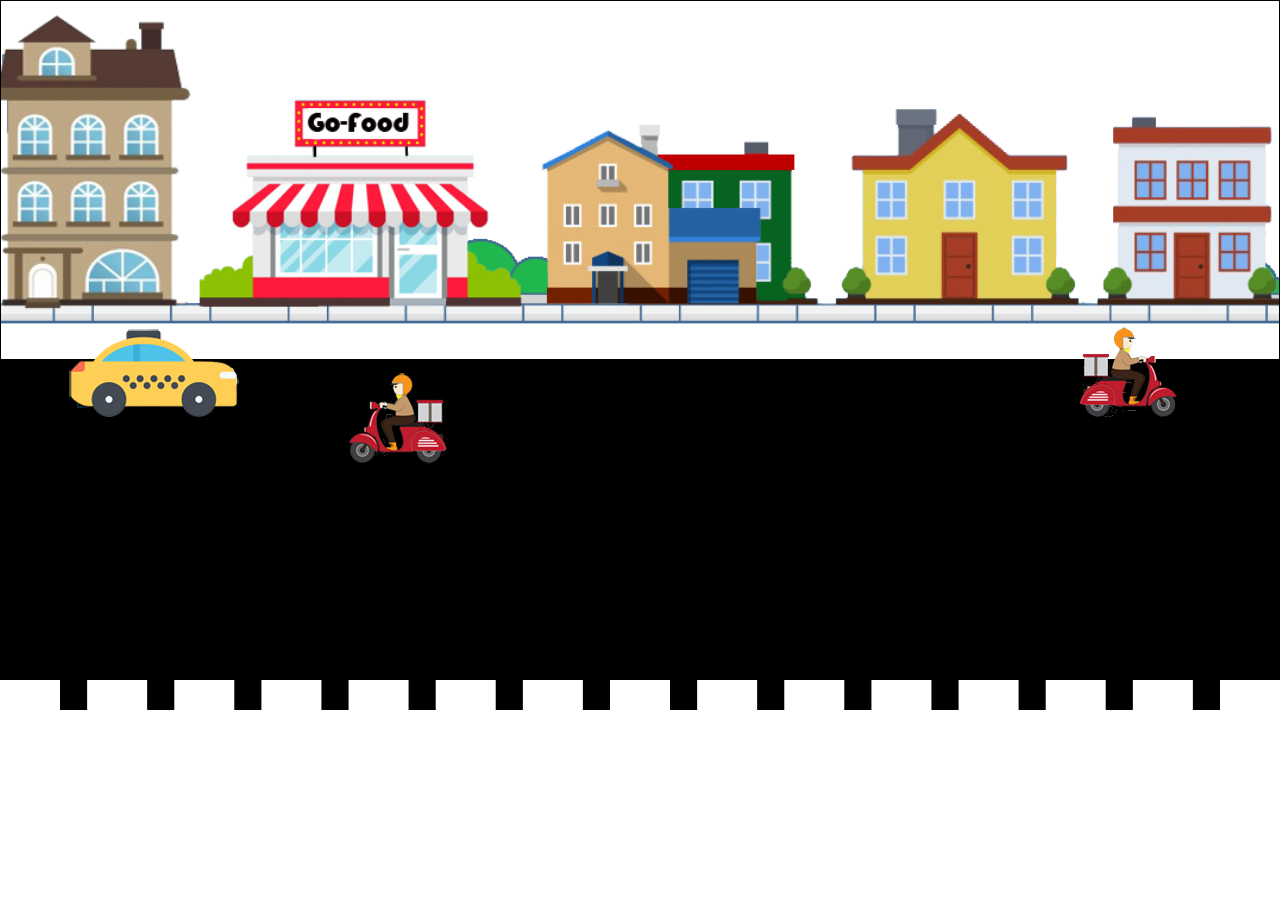
<file: animationvehicle.html>
<!DOCTYPE html>
<html lang="en">
<head>
    <meta charset="UTF-8">
    <meta name="viewport" content="width=device-width, initial-scale=1.0">
    <title>Document</title>
    <link rel="stylesheet" href="./animationvehicle.css">
</head>
<body>
    <div class="container">
      
    <div class="background">
        <!-- <img src="./media/ilustrasion-scene.png" alt="" width="100%"> -->
    </div>
    <div class="vehicles">
        <img src="./media/img1.png" alt="" class="img1">
        <img src="./media/img2.png" alt="" class="img2">
        <img src="./media/img3.png" alt="" class="img3">
    </div>

    </div>
</body>
</html>
</file>
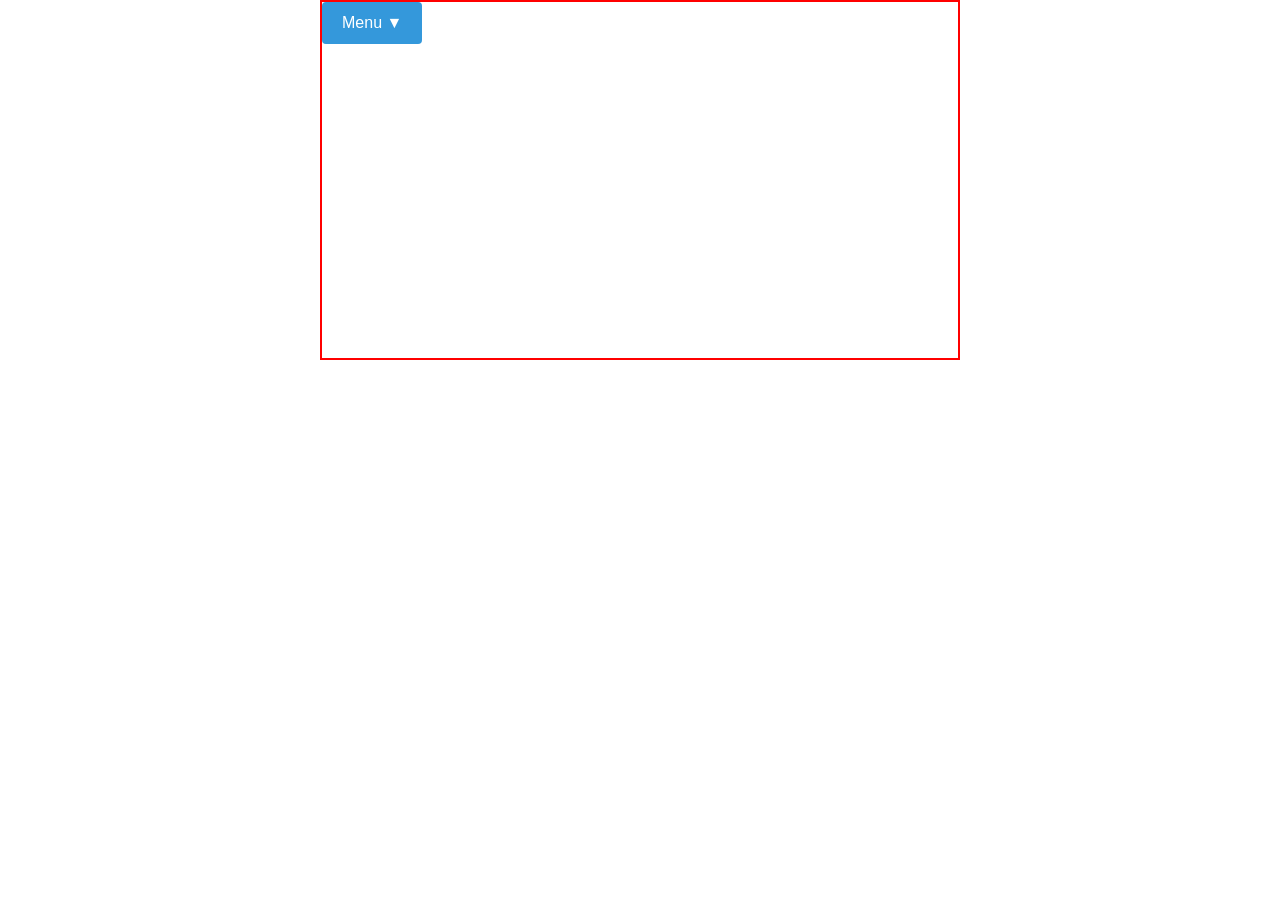
<file: dropdown.html>
<!DOCTYPE html>
<html lang="en">
<head>
    <meta charset="UTF-8">
    <meta name="viewport" content="width=device-width, initial-scale=1.0">
    <title>Document</title>
    <link rel="stylesheet" href="./dropdown.css">
</head>
<body>
    <div class="container">
        <div class="dropdown">
        <button class="dropdown-btn">Menu ▼</button>
        <div class="dropdown-content">
            <a href="#">Link 1</a>
            <a href="#">Link 2</a>
            <a href="#">Link 3</a>
        </div>
    </div>

    </div>
</body>
</html>
</file>
<file: animationvehicle.css>
* {
    margin: 0;
    padding: 0;
    box-sizing: border-box;
}

.container {
    height: 90dvh;
    width: 100%;
    /* border: 1px solid red; */
    margin: auto;
    overflow: hidden;
    row-gap: 50px;
}

@keyframes to_fro {
    0%{
        transform: translateX(0);
    }

    33%{
        transform: translateY(100%);
    }

    66%{
        background-color: blue;
        transform: translate(100%, 100%);
    }

    80%{
        transform: translateX(100%);
    }

    100%{
        translate: 0;
    }
 
}


.background{
    height: 40vh;
    width: 100%;
    border: 1px solid;
    background-image: url(./media/newbackgroung1.png);
    background-size: cover;
}

.vehicles{
    background-color: black;
    position: relative;
    height: 350px;
    border-bottom: 30px dashed white;
    margin-bottom: 50px;
}

.vehicles img{
    position: absolute;
    margin-top: auto;
    row-gap: 10px;
}



.img1{
    animation: img1 30s ease  infinite;
    top: -50px;
}

.img2{
    animation: img2 10s   infinite ;
    top: -20px;

}

.img3{
    animation: img2 8s   infinite reverse;
    top: -2px;
}

@keyframes img1 {
    0%{
        transform: translateX(-4000px);
    }

    100%{
        transform: translateX(2000px);
    }
    
}

@keyframes img2 {
    0%{
        transform: translateX(-4000px);
    }

    100%{
        transform: translateX(2000px);
    }
    
}

@keyframes img3 {
    0%{
        transform: translateX(0px);
    }

    100%{
        transform: translateX(-1000px);
    }
    
}
</file>
<file: dropdown.css>
*{
    padding: 0;
    margin: 0;
    box-sizing: border-box;
}

.container {
    height: 40dvh;
    width: 50%;
    border: 2px solid red;
    margin: auto;
}

.dropdown {
    position: relative;
    display: inline-block;
}

/* Style the trigger button */
.dropdown-btn {
    background-color: #3498db;
    color: white;
    padding: 12px 20px;
    font-size: 16px;
    border: none;
    cursor: pointer;
    border-radius: 4px;
}

/* Hide the dropdown content by default */
.dropdown-content {
    display: none;
    position: absolute;
    background-color: #f1f1f1;
    min-width: 160px;
    box-shadow: 0px 8px 16px rgba(0,0,0,0.2);
    z-index: 1;
    border-radius: 4px;
}

/* Style the individual links inside the menu */
.dropdown-content a {
    color: black;
    padding: 12px 16px;
    text-decoration: none;
    display: block;
}

/* Add a background color to links on hover */
.dropdown-content a:hover {
    background-color: #ddd;
}

/* CORE LOGIC: Show the dropdown menu when hovering over the container */
.dropdown:hover .dropdown-content {
    display: block;
}

/* Change the button color when the dropdown is active */
.dropdown:hover .dropdown-btn {
    background-color: #2980b9;
}
</file>
